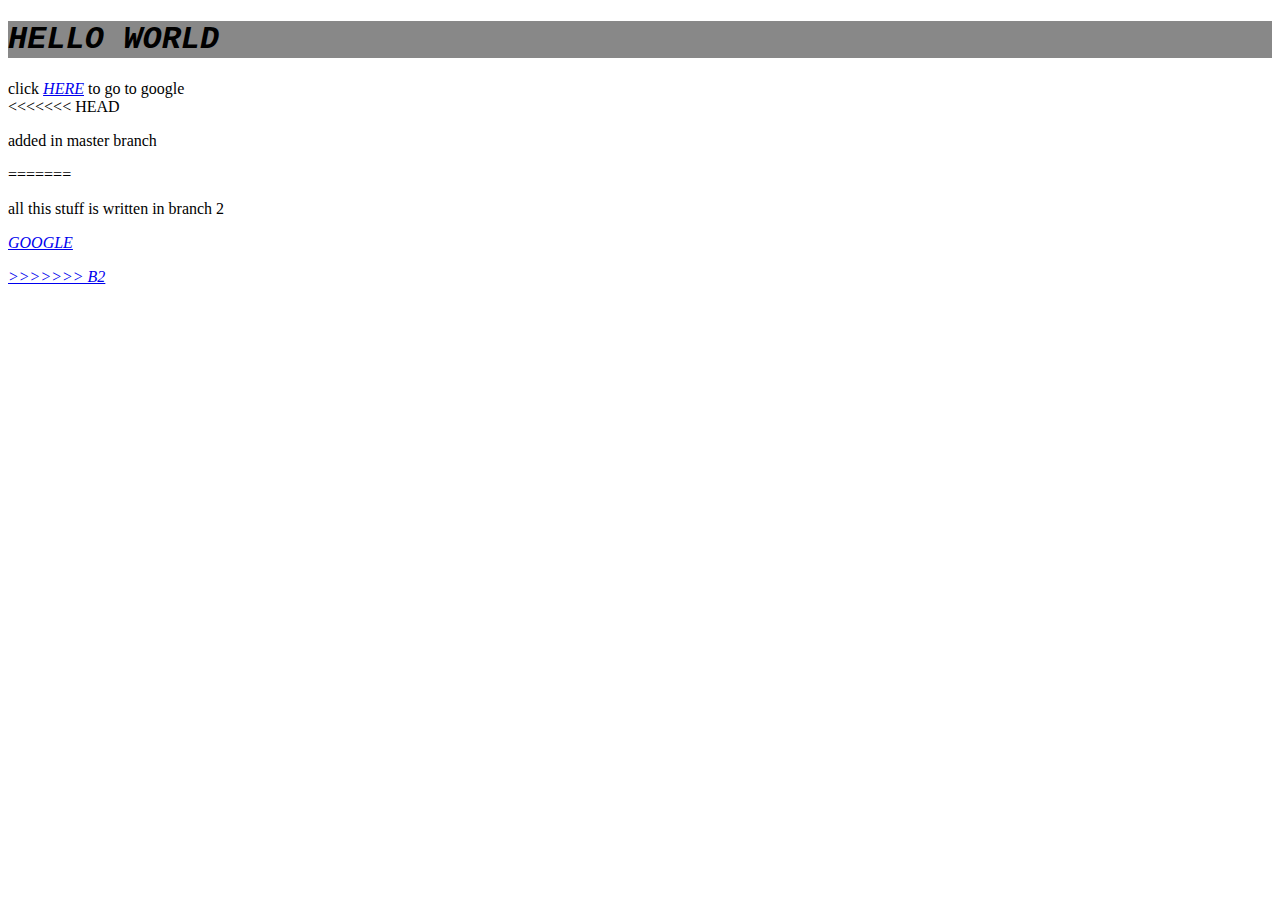
<file: index.html>
<!DOCTYPE html>
<html lang="en">
<head>
    <meta charset="UTF-8">
    <meta name="viewport" content="width=device-width, initial-scale=1.0">
    <meta http-equiv="X-UA-Compatible" content="ie=edge">
    <link rel="stylesheet" href="style.css">
    <title>Document</title>
</head>
<body>
    <h1>hello world</h1>
    <div>click <a href="https://www.google.com">here</a> to go to google</div>    
<<<<<<< HEAD
	<p>added in master branch</p>
=======
	<p>all this stuff is written in branch 2</p>
	<a href="https://www.google.com">google</p>
>>>>>>> b2
</body>
</html>
</file>
<file: style.css>
h1{
    text-transform: uppercase;
    background-color: #888;
    font-family: 'Courier New', Courier, monospace;
    font-style: italic;
}

a{
	text-transform : uppercase;
	font-style : italic;
}
</file>
